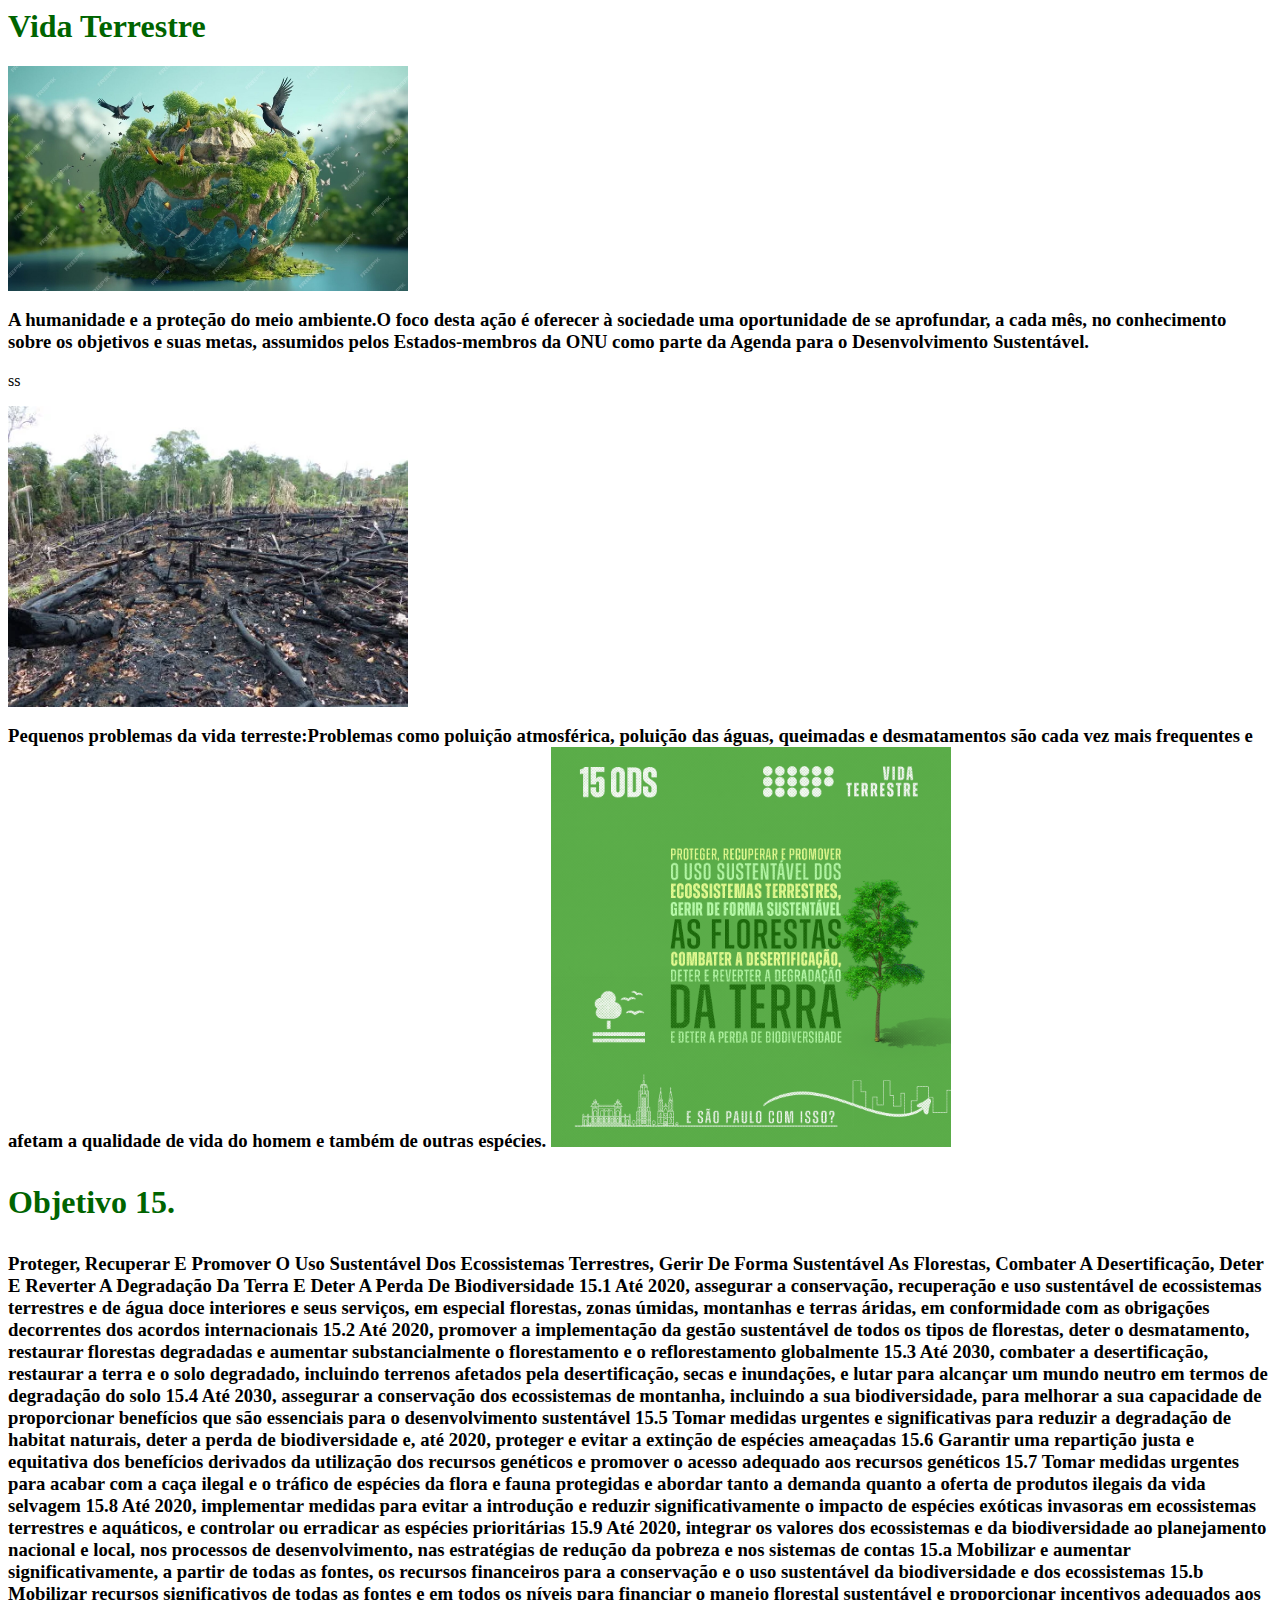
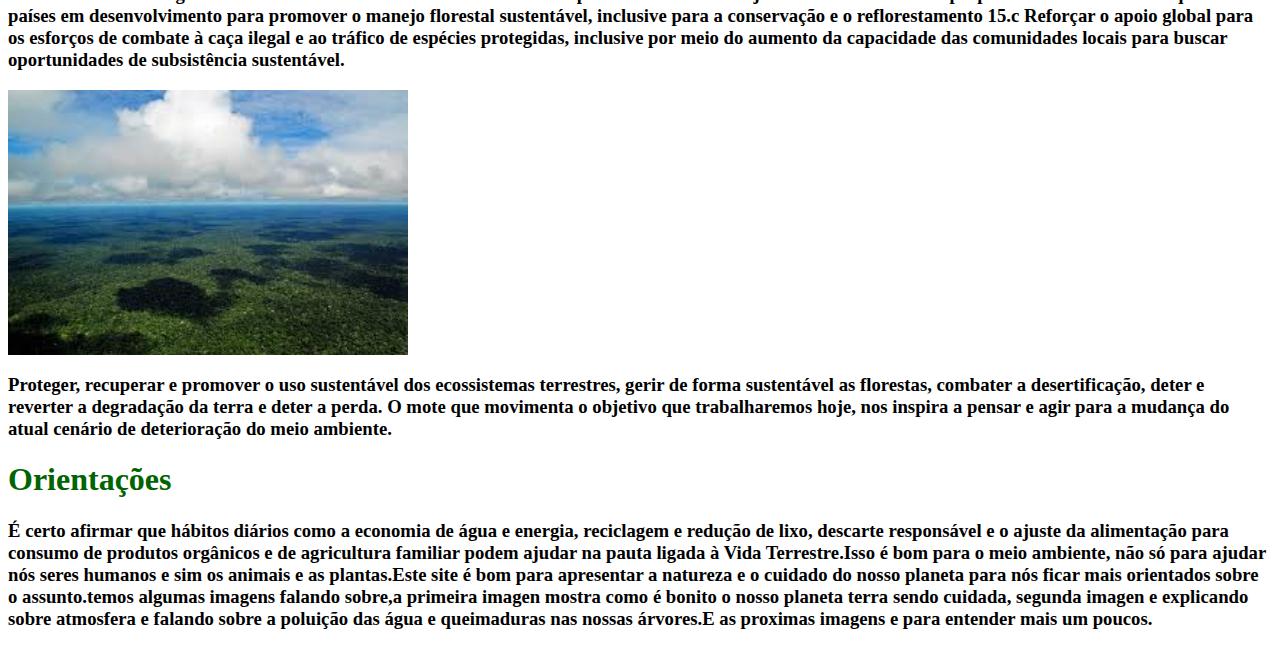
<file: index.html>
<html>

<head>
     <link href="estilo.css" rel="stylesheet" type="text/css">
</head>

<body>
     <div id="ar">
          <h1> Vida Terrestre</h1>

          <img src="img/vida terrestre.jpg" width="400px">
          <p>
          <h3> A humanidade e a proteção do meio ambiente.O foco desta ação é oferecer à sociedade uma oportunidade de
               se aprofundar, a cada mês, no conhecimento
               sobre os objetivos e suas metas, assumidos pelos Estados-membros da ONU como parte da Agenda para o
               Desenvolvimento Sustentável.</h3>ss </p>



          <img src="img/Queimadura.webp" width="400px">
          <h3>
               <p> Pequenos problemas da vida terreste:Problemas como poluição atmosférica, poluição das águas,
                    queimadas e desmatamentos são cada vez mais frequentes e afetam a qualidade de vida do homem e
                    também de outras espécies.
                    <img src="img/vida terrestre.png" width="400px">
               <h1>
                    <p>Objetivo 15.

                    <h3>
                         </p>Proteger, Recuperar E Promover O Uso Sustentável Dos Ecossistemas Terrestres, Gerir De
                         Forma
                         Sustentável As Florestas, Combater A Desertificação, Deter E Reverter A Degradação Da Terra E
                         Deter A Perda De
                         Biodiversidade
                         15.1 Até 2020, assegurar a conservação, recuperação e uso sustentável de ecossistemas
                         terrestres e de água
                         doce interiores e seus serviços, em especial florestas, zonas úmidas, montanhas e terras
                         áridas, em
                         conformidade com as obrigações decorrentes dos acordos internacionais

                         15.2 Até 2020, promover a implementação da gestão sustentável de todos os tipos de florestas,
                         deter o
                         desmatamento, restaurar florestas degradadas e aumentar substancialmente o florestamento e o
                         reflorestamento
                         globalmente

                         15.3 Até 2030, combater a desertificação, restaurar a terra e o solo degradado, incluindo
                         terrenos afetados
                         pela desertificação, secas e inundações, e lutar para alcançar um mundo neutro em termos de
                         degradação do solo

                         15.4 Até 2030, assegurar a conservação dos ecossistemas de montanha, incluindo a sua
                         biodiversidade, para
                         melhorar a sua capacidade de proporcionar benefícios que são essenciais para o desenvolvimento
                         sustentável

                         15.5 Tomar medidas urgentes e significativas para reduzir a degradação de habitat naturais,
                         deter a perda de
                         biodiversidade e, até 2020, proteger e evitar a extinção de espécies ameaçadas

                         15.6 Garantir uma repartição justa e equitativa dos benefícios derivados da utilização dos
                         recursos genéticos
                         e promover o acesso adequado aos recursos genéticos

                         15.7 Tomar medidas urgentes para acabar com a caça ilegal e o tráfico de espécies da flora e
                         fauna protegidas
                         e abordar tanto a demanda quanto a oferta de produtos ilegais da vida selvagem

                         15.8 Até 2020, implementar medidas para evitar a introdução e reduzir significativamente o
                         impacto de espécies
                         exóticas invasoras em ecossistemas terrestres e aquáticos, e controlar ou erradicar as espécies
                         prioritárias

                         15.9 Até 2020, integrar os valores dos ecossistemas e da biodiversidade ao planejamento
                         nacional e local, nos
                         processos de desenvolvimento, nas estratégias de redução da pobreza e nos sistemas de contas

                         15.a Mobilizar e aumentar significativamente, a partir de todas as fontes, os recursos
                         financeiros para a
                         conservação e o uso sustentável da biodiversidade e dos ecossistemas

                         15.b Mobilizar recursos significativos de todas as fontes e em todos os níveis para financiar o
                         manejo
                         florestal sustentável e proporcionar incentivos adequados aos países em desenvolvimento para
                         promover o manejo
                         florestal sustentável, inclusive para a conservação e o reflorestamento

                         15.c Reforçar o apoio global para os esforços de combate à caça ilegal e ao tráfico de espécies
                         protegidas,
                         inclusive por meio do aumento da capacidade das comunidades locais para buscar oportunidades de
                         subsistência
                         sustentável.</p>


                         <img src="img/ceu.jpg" width="400px">

                         </p>Proteger, recuperar e promover o uso sustentável dos ecossistemas terrestres, gerir de
                         forma sustentável as florestas, combater a desertificação, deter e reverter a degradação da
                         terra e deter a perda. O mote que movimenta o objetivo que trabalharemos hoje, nos inspira a
                         pensar e agir para a mudança do atual cenário de deterioração do meio ambiente.


                         <h1> Orientações</h2>
                           <h3>  </p>É certo afirmar que hábitos diários como a economia de água e energia,
                              reciclagem e redução de lixo, descarte responsável e o ajuste da alimentação para consumo
                              de produtos orgânicos e de agricultura familiar podem ajudar na pauta ligada à Vida
                              Terrestre.Isso é bom para o meio ambiente, não só para ajudar nós seres humanos e sim os
                              animais e as plantas.Este site é bom para apresentar a natureza e o cuidado do nosso
                              planeta para nós ficar mais orientados sobre o assunto.temos algumas imagens
                              falando sobre,a primeira imagen mostra como é bonito o nosso planeta terra sendo
                              cuidada, segunda imagen e explicando sobre atmosfera e falando sobre a poluição das água e
                              queimaduras nas nossas árvores.E as proximas imagens e para entender mais um poucos.



     </div>
</body>

</html
</file>
<file: estilo.css>
h1{ color:darkgreen}
</file>
